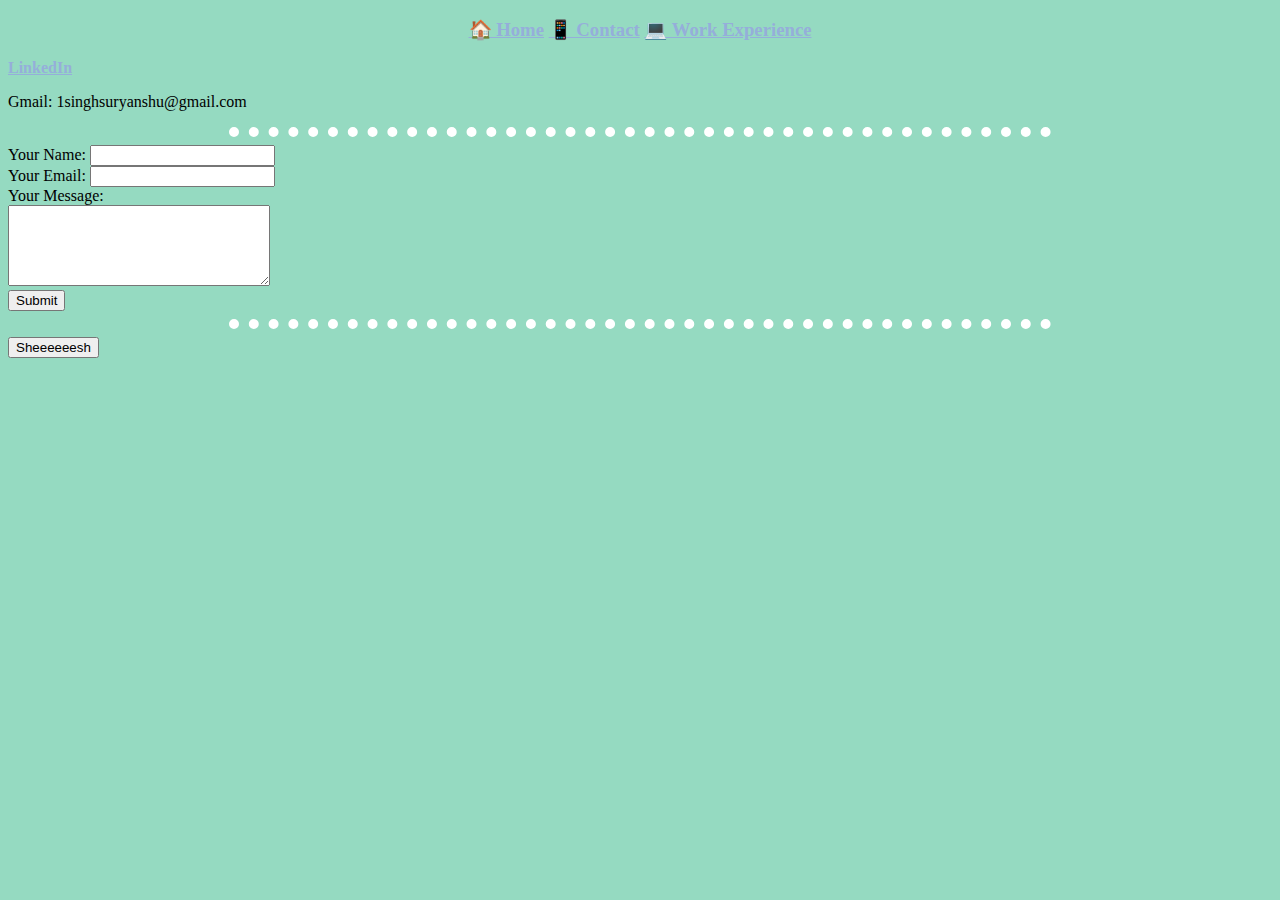
<file: contact.html>
<!DOCTYPE html>
<html lang="en">
  <head>
    <meta charset="UTF-8" />
    <meta name="viewport" content="width=device-width, initial-scale=1.0" />
    <title>Contact Suryanshu</title>
    <link rel="stylesheet" href="css/styles.css" />
  </head>

  <body>
    <center>
      <h3>
        <a href="index.html">🏠 Home</a> <a href="contact.html">📱 Contact</a>
        <a href="work.html">💻 Work Experience</a>
      </h3>
    </center>
    <a href="https://www.linkedin.com/in/itssuryanshu/"
      ><strong>LinkedIn</strong></a
    >
    <p>Gmail: 1singhsuryanshu@gmail.com</p>
    <hr />
    <form
      action="mailto:1singhsuryanshu@gmail.com"
      method="post"
      enctype="text/plain"
    >
      <label>Your Name: </label>
      <input type="text" name="yourName" value="" /><br />
      <label>Your Email: </label>
      <input type="email" name="yourEmail" value="" /><br />
      <label>Your Message: </label><br />
      <textarea name="yourMessage" rows="5" cols="30"></textarea><br />
      <input type="submit" name="" />
      <hr />
      <input type="button" name="Sheeeeeeeesh" value="Sheeeeeesh" />
    </form>
  </body>
</html>
</file>
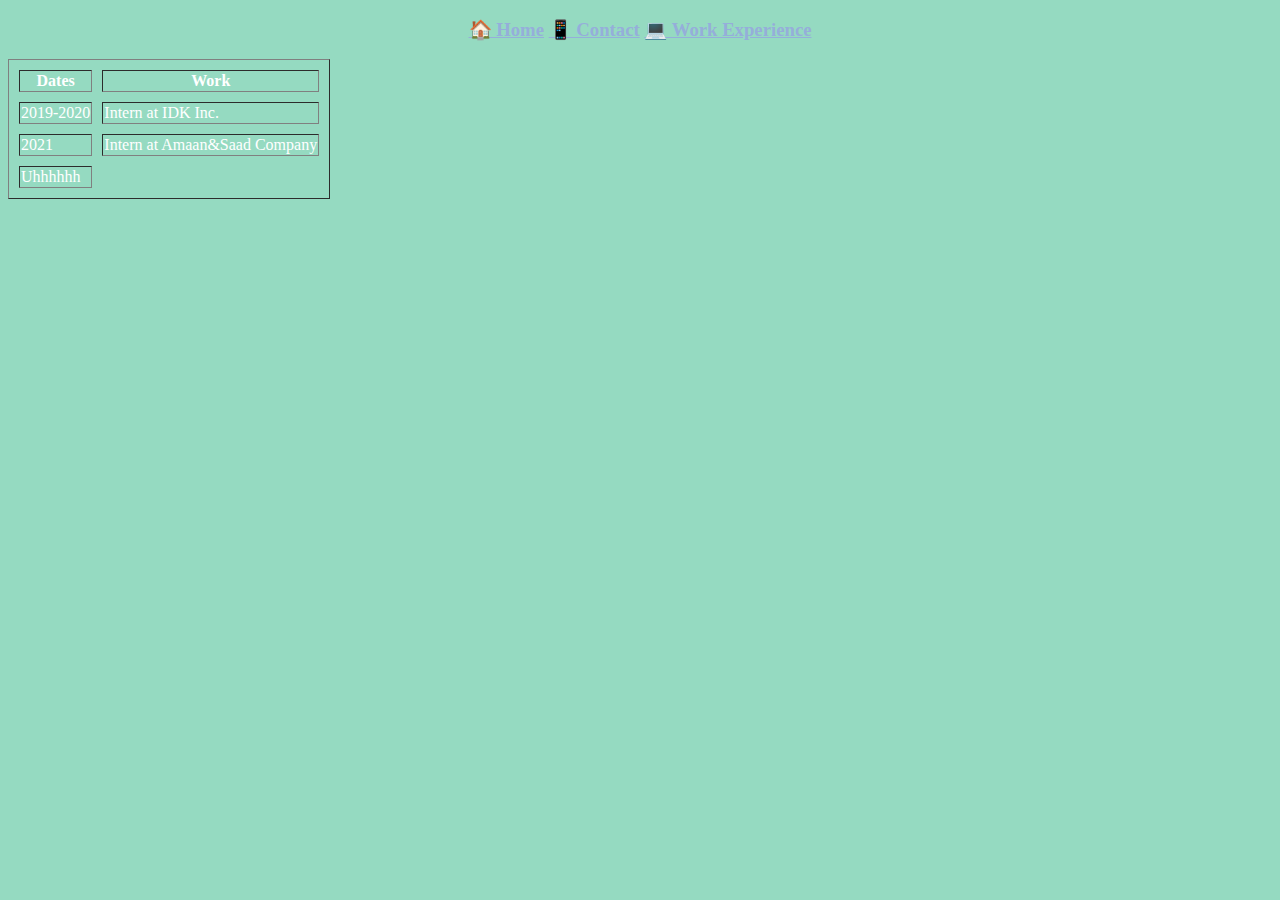
<file: work.html>
<!DOCTYPE html>
<html lang="en">
  <head>
    <meta charset="UTF-8" />
    <meta name="viewport" content="width=device-width, initial-scale=1.0" />
    <title>Suryanshu's Work Experience</title>
    <link rel="stylesheet" href="css/styles.css" />
  </head>

  <body>
    <center>
      <h3>
        <a href="index.html">🏠 Home</a> <a href="contact.html">📱 Contact</a>
        <a href="work.html">💻 Work Experience</a>
      </h3>
    </center>
    <table border="1" , cellspacing="10">
      <thead>
        <tr>
          <th>Dates</th>
          <th>Work</th>
        </tr>
      </thead>

      <tbody>
        <tr>
          <td>2019-2020</td>
          <td>Intern at IDK Inc.</td>
        </tr>
        <tr>
          <td>2021</td>
          <td>Intern at Amaan&Saad Company</td>
        </tr>
      </tbody>

      <tfoot>
        <tr>
          <td>Uhhhhhh</td>
        </tr>
      </tfoot>
    </table>
  </body>
</html>
</file>
<file: css/styles.css>
body {
  background-color: #95dac1;
}

h1 {
  color: #39a388;
  text-shadow: 2px 2px white;
}

h3 {
  color: #39a388;
}

a {
  color: #95aeda;
}

h4 {
  color: #39a388;
}

tr {
  color: white;
}

ul {
  color: white;
}

ol {
  color: white;
}

hr {
  border-style: none;
  border-top-style: dotted;
  border-color: white;
  border-width: 10px;
  background-color: #95dac1;
  width: 65%;
}
</file>
